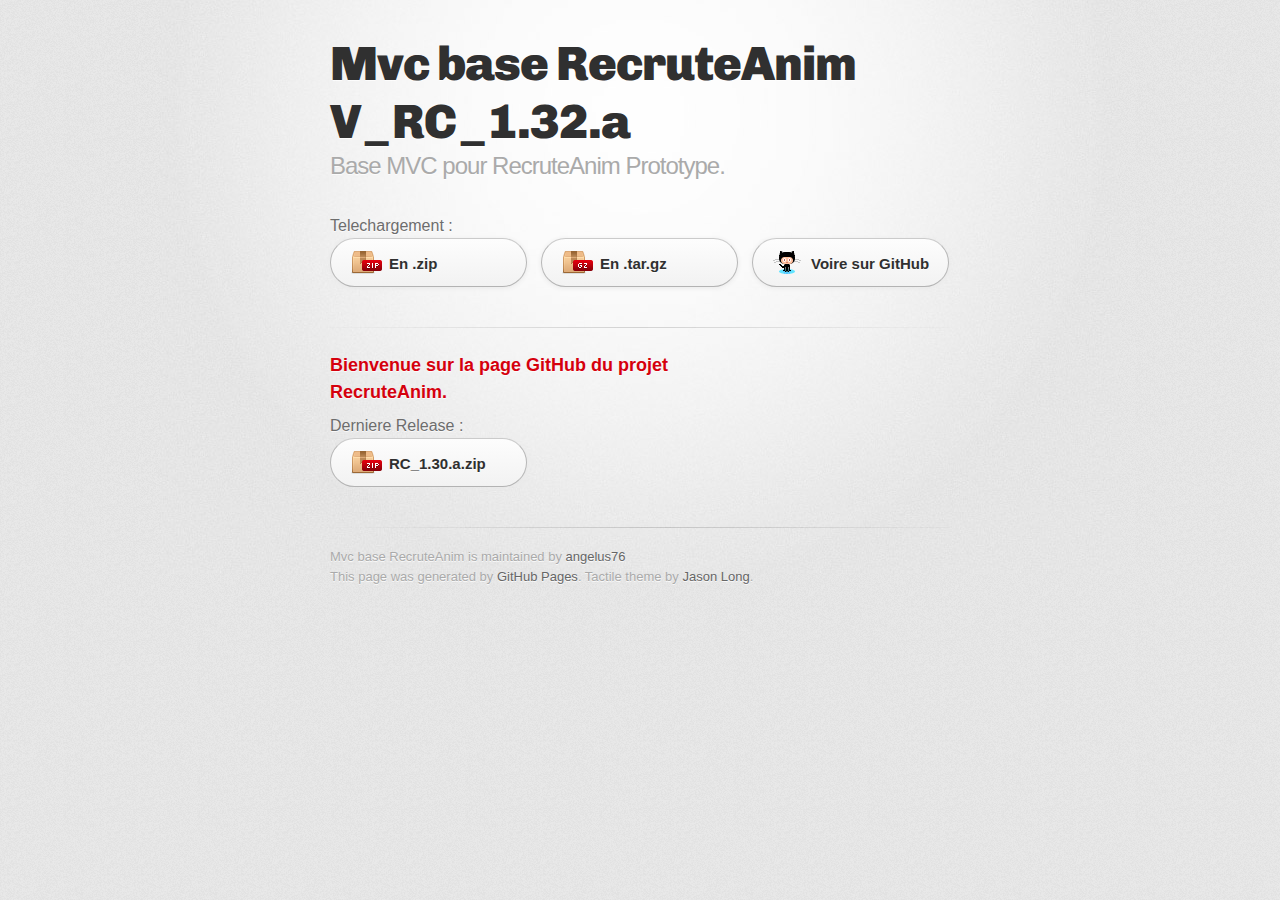
<file: index.html>
<!DOCTYPE html>
<html>
  <head>
    <meta charset='utf-8'>
    <meta http-equiv="X-UA-Compatible" content="chrome=1">
    <link href='https://fonts.googleapis.com/css?family=Chivo:900' rel='stylesheet' type='text/css'>
    <link rel="stylesheet" type="text/css" href="stylesheets/stylesheet.css" media="screen" />
    <link rel="stylesheet" type="text/css" href="stylesheets/pygment_trac.css" media="screen" />
    <link rel="stylesheet" type="text/css" href="stylesheets/print.css" media="print" />
    <!--[if lt IE 9]>
    <script src="//html5shiv.googlecode.com/svn/trunk/html5.js"></script>
    <![endif]-->
    <title>Mvc base RecruteAnim by angelus76</title>
  </head>

  <body>
    <div id="container">
      <div class="inner">

        <header>
          <h1>Mvc base RecruteAnim V_RC_1.32.a</h1>
          <h2>Base MVC pour RecruteAnim<small> Prototype.</small></h2>
        </header>
Telechargement :
        <section id="downloads" class="clearfix">
        
          <a href="https://github.com/aangelus76/MVC_BASE/zipball/master" id="download-zip" class="button"><span>En .zip</span></a>
          <a href="https://github.com/aangelus76/MVC_BASE/tarball/master" id="download-tar-gz" class="button"><span>En .tar.gz</span></a>
          <a href="https://github.com/aangelus76/MVC_BASE" id="view-on-github" class="button"><span>Voire sur GitHub</span></a>
        </section>

        <hr>

        <section id="main_content" class="clearfix">
          <h3>
<a name="welcome-to-github-pages" class="anchor" href="#welcome-to-github-pages"><span class="octicon octicon-link"></span></a>Bienvenue sur la page GitHub du projet<br /><a href="http://www.recruteanim.fr">RecruteAnim</a>.</h3>
Derniere Release : <section><a href="https://github.com/aangelus76/MVC_BASE/archive/RC_1.30.a.zip" id="download-zip" class="button"><span>RC_1.30.a.zip</span></a>
</section>
  <p></p>
</section>

        <footer>
          Mvc base RecruteAnim is maintained by <a href="https://github.com/aangelus76">angelus76</a><br>
          This page was generated by <a href="http://pages.github.com">GitHub Pages</a>. Tactile theme by <a href="https://twitter.com/jasonlong">Jason Long</a>.
        </footer>

        
      </div>
    </div>
  </body>
</html>
</file>
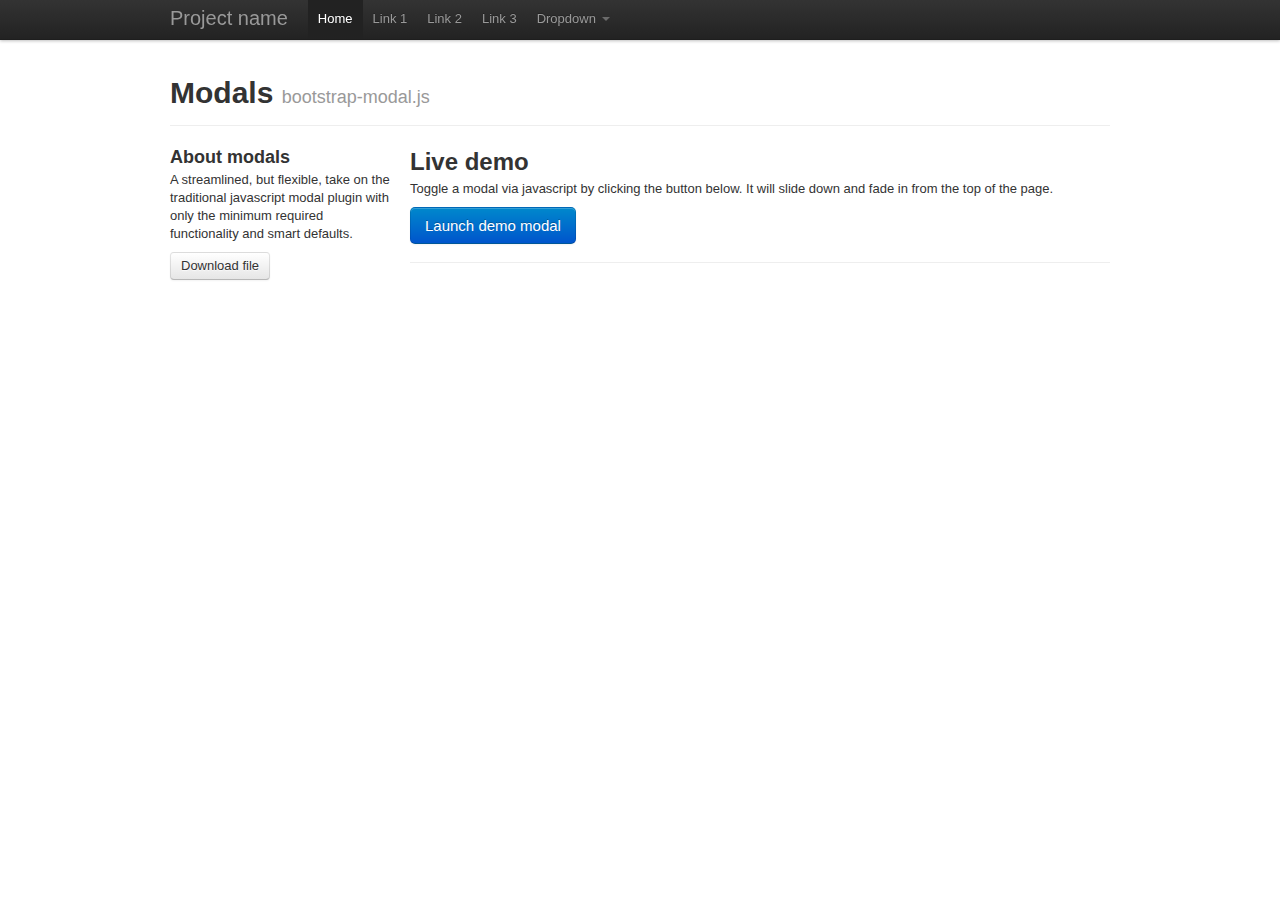
<file: app/views/resources/bootstrap/ie_little/sample-typeahead.html>
<!DOCTYPE html>
<html lang="en"><head>
    	<meta charset="utf-8">
    	<title>Bootstrap, from Twitter</title>
    	<meta name="description" content="">
    	<meta name="author" content="">
    	<!--[if lt IE 9]>
    		<script src="http://html5shim.googlecode.com/svn/trunk/html5.js"></script>
    	<![endif]-->
    	<link href="bootstrap.css" rel="stylesheet">
   		<style>
    		body{ padding-top: 60px; }
		</style>
    	<!--[if IE 6]>    
    		<link href="ie6.min.css" rel="stylesheet">
    	<![endif]-->
    </head>
    <body>
    	<div class="navbar navbar-fixed-top">
    		<div class="navbar-inner">
    			<div class="container">
    				<a class="brand" href="#">Project name</a>
    				<div class="nav-collapse">
    					<ul class="nav">
                            <li class="active"><a href="#">Home</a></li>
                            <li><a href="#">Link 1</a></li>
                            <li><a href="#">Link 2</a></li>
                            <li><a href="#">Link 3</a></li>
                            <li class="dropdown">
                                <a href="#" class="dropdown-toggle" data-toggle="dropdown">Dropdown <b class="caret"></b></a>
                                <ul class="dropdown-menu">
                                    <li><a href="#"><i class="icon-search"></i>Action</a></li>
                                    <li><a href="#"><i class="icon-search"></i>Another action</a></li>
                                    <li><a href="#"><i class="icon-search"></i>Something else here</a></li>
                                    <li class="divider"></li>
                                    <li><a href="#"><i class="icon-search"></i>Separated link</a></li>
                                    <li><a href="#"><i class="icon-search"></i>One more separated link</a></li>
                                </ul>
                            </li>
                        </ul>
    				</div>
    			</div>
    		</div>
    	</div>

    	<div class="container">
        
			<section id="modals">
                  <div class="page-header">
                    <h1>Modals <small>bootstrap-modal.js</small></h1>
                  </div>
                  <div class="row">
                    <div class="span3 columns">
                      <h3>About modals</h3>
                      <p>A streamlined, but flexible, take on the traditional javascript modal plugin with only the minimum required functionality and smart defaults.</p>
                      <a class="btn" target="_blank" href="assets/js/bootstrap-modal.js">Download file</a>
                    </div>
                    <div class="span9 columns">
            
                      <h2>Live demo</h2>
                      <p>Toggle a modal via javascript by clicking the button below. It will slide down and fade in from the top of the page.</p>
                      <!-- sample modal content -->
                      <div class="modal hide fade" id="myModal">
                        <div class="modal-header">
                          <a data-dismiss="modal" class="close">×</a>
                          <h3>Modal Heading</h3>
                        </div>
                        <div class="modal-body">
                          <h4>Text in a modal</h4>
                          <p>Duis mollis, est non commodo luctus, nisi erat porttitor ligula, eget lacinia odio sem.</p>
            
                          <h4>Popover in a modal</h4>
                          <p>This <a data-content="And here's some amazing content. It's very engaging. right?" class="btn popover-test" href="#" data-original-title="A Title" style="color: red;">button</a> should trigger a popover on hover.</p>
            
                          <h4>Tooltips in a modal</h4>
                          <p><a class="tooltip-test" href="#" data-original-title="Tooltip">This link</a> and <a class="tooltip-test" href="#" data-original-title="Tooltip">that link</a> should have tooltips on hover.</p>
                        </div>
                        <div class="modal-footer">
                          <a class="btn btn-primary" href="#">Save changes</a>
                          <a data-dismiss="modal" class="btn" href="#">Close</a>
                        </div>
                      </div>
                      <a class="btn btn-primary btn-large" href="#myModal" data-toggle="modal">Launch demo modal</a>
                      <hr>
                    </div>
                  </div>
                </section>
		</div> <!-- /container -->

		<script src="jquery-1.7.1.min.js"></script>
        <script src="bootstrap.js"></script>
        <script type="text/javascript">
			$(function(){if($.browser.msie&&parseInt($.browser.version,10)===6){$('.row div[class^="span"]:last-child').addClass("last-child");$('[class*="span"]').addClass("margin-left-20");$('[class*="span"][class*="offset"]').removeClass('margin-left-20');$(':button[class="btn"], :reset[class="btn"], :submit[class="btn"], input[type="button"]').addClass("button-reset");$(":checkbox").addClass("input-checkbox");$('[class^="icon-"], [class*=" icon-"]').addClass("icon-sprite");$(".pagination li:first-child a").addClass("pagination-first-child")}
				
				// Tooltip demo
				$('.tooltip-demo.well').tooltip({
				  selector: "a[rel=tooltip]",
				  placement: "top"
				})
			
				$('.tooltip-test').tooltip()
				$('.popover-test').popover()
			
				// Popover demo
				$("a[rel=popover]")
				  .popover({
					placement : "top"  
				   })
				  .click(function(e) {
					e.preventDefault()
				  })
			});</script>
	</body>
</html>
</file>
<file: stylesheets/pygment_trac.css>
.highlight  { background: #ffffff; }
.highlight .c { color: #999988; font-style: italic } /* Comment */
.highlight .err { color: #a61717; background-color: #e3d2d2 } /* Error */
.highlight .k { font-weight: bold } /* Keyword */
.highlight .o { font-weight: bold } /* Operator */
.highlight .cm { color: #999988; font-style: italic } /* Comment.Multiline */
.highlight .cp { color: #999999; font-weight: bold } /* Comment.Preproc */
.highlight .c1 { color: #999988; font-style: italic } /* Comment.Single */
.highlight .cs { color: #999999; font-weight: bold; font-style: italic } /* Comment.Special */
.highlight .gd { color: #000000; background-color: #ffdddd } /* Generic.Deleted */
.highlight .gd .x { color: #000000; background-color: #ffaaaa } /* Generic.Deleted.Specific */
.highlight .ge { font-style: italic } /* Generic.Emph */
.highlight .gr { color: #aa0000 } /* Generic.Error */
.highlight .gh { color: #999999 } /* Generic.Heading */
.highlight .gi { color: #000000; background-color: #ddffdd } /* Generic.Inserted */
.highlight .gi .x { color: #000000; background-color: #aaffaa } /* Generic.Inserted.Specific */
.highlight .go { color: #888888 } /* Generic.Output */
.highlight .gp { color: #555555 } /* Generic.Prompt */
.highlight .gs { font-weight: bold } /* Generic.Strong */
.highlight .gu { color: #800080; font-weight: bold; } /* Generic.Subheading */
.highlight .gt { color: #aa0000 } /* Generic.Traceback */
.highlight .kc { font-weight: bold } /* Keyword.Constant */
.highlight .kd { font-weight: bold } /* Keyword.Declaration */
.highlight .kn { font-weight: bold } /* Keyword.Namespace */
.highlight .kp { font-weight: bold } /* Keyword.Pseudo */
.highlight .kr { font-weight: bold } /* Keyword.Reserved */
.highlight .kt { color: #445588; font-weight: bold } /* Keyword.Type */
.highlight .m { color: #009999 } /* Literal.Number */
.highlight .s { color: #d14 } /* Literal.String */
.highlight .na { color: #008080 } /* Name.Attribute */
.highlight .nb { color: #0086B3 } /* Name.Builtin */
.highlight .nc { color: #445588; font-weight: bold } /* Name.Class */
.highlight .no { color: #008080 } /* Name.Constant */
.highlight .ni { color: #800080 } /* Name.Entity */
.highlight .ne { color: #990000; font-weight: bold } /* Name.Exception */
.highlight .nf { color: #990000; font-weight: bold } /* Name.Function */
.highlight .nn { color: #555555 } /* Name.Namespace */
.highlight .nt { color: #000080 } /* Name.Tag */
.highlight .nv { color: #008080 } /* Name.Variable */
.highlight .ow { font-weight: bold } /* Operator.Word */
.highlight .w { color: #bbbbbb } /* Text.Whitespace */
.highlight .mf { color: #009999 } /* Literal.Number.Float */
.highlight .mh { color: #009999 } /* Literal.Number.Hex */
.highlight .mi { color: #009999 } /* Literal.Number.Integer */
.highlight .mo { color: #009999 } /* Literal.Number.Oct */
.highlight .sb { color: #d14 } /* Literal.String.Backtick */
.highlight .sc { color: #d14 } /* Literal.String.Char */
.highlight .sd { color: #d14 } /* Literal.String.Doc */
.highlight .s2 { color: #d14 } /* Literal.String.Double */
.highlight .se { color: #d14 } /* Literal.String.Escape */
.highlight .sh { color: #d14 } /* Literal.String.Heredoc */
.highlight .si { color: #d14 } /* Literal.String.Interpol */
.highlight .sx { color: #d14 } /* Literal.String.Other */
.highlight .sr { color: #009926 } /* Literal.String.Regex */
.highlight .s1 { color: #d14 } /* Literal.String.Single */
.highlight .ss { color: #990073 } /* Literal.String.Symbol */
.highlight .bp { color: #999999 } /* Name.Builtin.Pseudo */
.highlight .vc { color: #008080 } /* Name.Variable.Class */
.highlight .vg { color: #008080 } /* Name.Variable.Global */
.highlight .vi { color: #008080 } /* Name.Variable.Instance */
.highlight .il { color: #009999 } /* Literal.Number.Integer.Long */

.type-csharp .highlight .k { color: #0000FF }
.type-csharp .highlight .kt { color: #0000FF }
.type-csharp .highlight .nf { color: #000000; font-weight: normal }
.type-csharp .highlight .nc { color: #2B91AF }
.type-csharp .highlight .nn { color: #000000 }
.type-csharp .highlight .s { color: #A31515 }
.type-csharp .highlight .sc { color: #A31515 }
</file>
<file: stylesheets/print.css>
html, body, div, span, applet, object, iframe,
h1, h2, h3, h4, h5, h6, p, blockquote, pre,
a, abbr, acronym, address, big, cite, code,
del, dfn, em, img, ins, kbd, q, s, samp,
small, strike, strong, sub, sup, tt, var,
b, u, i, center,
dl, dt, dd, ol, ul, li,
fieldset, form, label, legend,
table, caption, tbody, tfoot, thead, tr, th, td,
article, aside, canvas, details, embed, 
figure, figcaption, footer, header, hgroup, 
menu, nav, output, ruby, section, summary,
time, mark, audio, video {
  margin: 0;
  padding: 0;
  border: 0;
  font-size: 100%;
  font: inherit;
  vertical-align: baseline;
}
/* HTML5 display-role reset for older browsers */
article, aside, details, figcaption, figure, 
footer, header, hgroup, menu, nav, section {
  display: block;
}
body {
  line-height: 1;
}
ol, ul {
  list-style: none;
}
blockquote, q {
  quotes: none;
}
blockquote:before, blockquote:after,
q:before, q:after {
  content: '';
  content: none;
}
table {
  border-collapse: collapse;
  border-spacing: 0;
}
body {
  font-size: 13px;
  line-height: 1.5; 
  font-family: 'Helvetica Neue', Helvetica, Arial, serif;
  color: #000;
}

a {
  color: #d5000d;
  font-weight: bold;
}

header {
  padding-top: 35px;
  padding-bottom: 10px;
}

header h1 {
  font-weight: bold;
  letter-spacing: -1px;
  font-size: 48px;
  color: #303030;
  line-height: 1.2;
}

header h2 {
  letter-spacing: -1px;
  font-size: 24px;
  color: #aaa;
  font-weight: normal;
  line-height: 1.3;
}
#downloads {
  display: none;
}
#main_content {
  padding-top: 20px;
}

code, pre {
  font-family: Monaco, "Bitstream Vera Sans Mono", "Lucida Console", Terminal;
  color: #222;
  margin-bottom: 30px;
  font-size: 12px;
}

code {
  padding: 0 3px;
}

pre {
  border: solid 1px #ddd;
  padding: 20px;
  overflow: auto;
}
pre code {
  padding: 0;
}

ul, ol, dl {
  margin-bottom: 20px;
}


/* COMMON STYLES */

table {
  width: 100%;
  border: 1px solid #ebebeb;
}

th {
  font-weight: 500;
}

td {
  border: 1px solid #ebebeb;
  text-align: center; 
  font-weight: 300;
}

form {
  background: #f2f2f2;
  padding: 20px;
  
}


/* GENERAL ELEMENT TYPE STYLES */

h1 {
  font-size: 2.8em;
} 

h2 {
  font-size: 22px;
  font-weight: bold;
  color: #303030;
  margin-bottom: 8px;
} 

h3 {
  color: #d5000d;
  font-size: 18px;
  font-weight: bold;
  margin-bottom: 8px;
} 
 
h4 {
  font-size: 16px;
  color: #303030;
  font-weight: bold;
} 

h5 {
  font-size: 1em;
  color: #303030;
} 

h6 {
  font-size: .8em;
  color: #303030;
} 

p {
  font-weight: 300;
  margin-bottom: 20px;
}
 
a {
  text-decoration: none;
}

p a {
  font-weight: 400;
}

blockquote {
  font-size: 1.6em;
  border-left: 10px solid #e9e9e9;
  margin-bottom: 20px;
  padding: 0 0 0 30px;
}

ul li {
  list-style: disc inside;
  padding-left: 20px;
}

ol li {
  list-style: decimal inside;
  padding-left: 3px;
}

dl dd {
  font-style: italic;
  font-weight: 100;
}

footer {
  margin-top: 40px;
  padding-top: 20px;
  padding-bottom: 30px;
  font-size: 13px;
  color: #aaa;
}

footer a {
  color: #666;
}

/* MISC */
.clearfix:after {
  clear: both;
  content: '.';
  display: block;
  visibility: hidden;
  height: 0;
}

.clearfix {display: inline-block;}
* html .clearfix {height: 1%;}
.clearfix {display: block;}
</file>
<file: stylesheets/stylesheet.css>
/* http://meyerweb.com/eric/tools/css/reset/ 
   v2.0 | 20110126
   License: none (public domain)
*/
html, body, div, span, applet, object, iframe,
h1, h2, h3, h4, h5, h6, p, blockquote, pre,
a, abbr, acronym, address, big, cite, code,
del, dfn, em, img, ins, kbd, q, s, samp,
small, strike, strong, sub, sup, tt, var,
b, u, i, center,
dl, dt, dd, ol, ul, li,
fieldset, form, label, legend,
table, caption, tbody, tfoot, thead, tr, th, td,
article, aside, canvas, details, embed, 
figure, figcaption, footer, header, hgroup, 
menu, nav, output, ruby, section, summary,
time, mark, audio, video {
	margin: 0;
	padding: 0;
	border: 0;
	font-size: 100%;
	font: inherit;
	vertical-align: baseline;
}
/* HTML5 display-role reset for older browsers */
article, aside, details, figcaption, figure, 
footer, header, hgroup, menu, nav, section {
	display: block;
}
body {
	line-height: 1;
}
ol, ul {
	list-style: none;
}
blockquote, q {
	quotes: none;
}
blockquote:before, blockquote:after,
q:before, q:after {
	content: '';
	content: none;
}
table {
	border-collapse: collapse;
	border-spacing: 0;
}

/* LAYOUT STYLES */
body {
  font-size: 1em;
  line-height: 1.5; 
  background: #e7e7e7 url(../images/body-bg.png) 0 0 repeat;
  font-family: 'Helvetica Neue', Helvetica, Arial, serif;
  text-shadow: 0 1px 0 rgba(255, 255, 255, 0.8);
  color: #6d6d6d;
}

a {
  color: #d5000d;
}
a:hover {
  color: #c5000c;
}

header {
  padding-top: 35px;
  padding-bottom: 25px;
}

header h1 {
  font-family: 'Chivo', 'Helvetica Neue', Helvetica, Arial, serif; font-weight: 900;
  letter-spacing: -1px;
  font-size: 48px;
  color: #303030;
  line-height: 1.2;
}

header h2 {
  letter-spacing: -1px;
  font-size: 24px;
  color: #aaa;
  font-weight: normal;
  line-height: 1.3;
}

#container {
  background: transparent url(../images/highlight-bg.jpg) 50% 0 no-repeat;
  min-height: 595px;
}

.inner {
  width: 620px;
  margin: 0 auto;
}

#container .inner img {
  max-width: 100%;
}

#downloads {
  margin-bottom: 40px;
}

a.button {
  -moz-border-radius: 30px;
  -webkit-border-radius: 30px;                     
  border-radius: 30px;
  border-top: solid 1px #cbcbcb;
  border-left: solid 1px #b7b7b7;
  border-right: solid 1px #b7b7b7;
  border-bottom: solid 1px #b3b3b3;
  color: #303030;
  line-height: 25px;
  font-weight: bold;
  font-size: 15px;
  padding: 12px 8px 12px 8px;
  display: block;
  float: left;
  width: 179px;
  margin-right: 14px;  
  background: #fdfdfd; /* Old browsers */
  background: -moz-linear-gradient(top,  #fdfdfd 0%, #f2f2f2 100%); /* FF3.6+ */
  background: -webkit-gradient(linear, left top, left bottom, color-stop(0%,#fdfdfd), color-stop(100%,#f2f2f2)); /* Chrome,Safari4+ */
  background: -webkit-linear-gradient(top,  #fdfdfd 0%,#f2f2f2 100%); /* Chrome10+,Safari5.1+ */
  background: -o-linear-gradient(top,  #fdfdfd 0%,#f2f2f2 100%); /* Opera 11.10+ */
  background: -ms-linear-gradient(top,  #fdfdfd 0%,#f2f2f2 100%); /* IE10+ */
  background: linear-gradient(top,  #fdfdfd 0%,#f2f2f2 100%); /* W3C */
  filter: progid:DXImageTransform.Microsoft.gradient( startColorstr='#fdfdfd', endColorstr='#f2f2f2',GradientType=0 ); /* IE6-9 */
  -webkit-box-shadow: 10px 10px 5px #888;
  -moz-box-shadow: 10px 10px 5px #888;
  box-shadow: 0px 1px 5px #e8e8e8;
}
a.button:hover {
  border-top: solid 1px #b7b7b7;
  border-left: solid 1px #b3b3b3;
  border-right: solid 1px #b3b3b3;
  border-bottom: solid 1px #b3b3b3;
  background: #fafafa; /* Old browsers */
  background: -moz-linear-gradient(top,  #fdfdfd 0%, #f6f6f6 100%); /* FF3.6+ */
  background: -webkit-gradient(linear, left top, left bottom, color-stop(0%,#fdfdfd), color-stop(100%,#f6f6f6)); /* Chrome,Safari4+ */
  background: -webkit-linear-gradient(top,  #fdfdfd 0%,#f6f6f6 100%); /* Chrome10+,Safari5.1+ */
  background: -o-linear-gradient(top,  #fdfdfd 0%,#f6f6f6 100%); /* Opera 11.10+ */
  background: -ms-linear-gradient(top,  #fdfdfd 0%,#f6f6f6 100%); /* IE10+ */
  background: linear-gradient(top,  #fdfdfd 0%,#f6f6f6, 100%); /* W3C */
  filter: progid:DXImageTransform.Microsoft.gradient( startColorstr='#fdfdfd', endColorstr='#f6f6f6',GradientType=0 ); /* IE6-9 */
}

a.button span {
  padding-left: 50px;
  display: block;
  height: 23px;
}

#download-zip span {
  background: transparent url(../images/zip-icon.png) 12px 50% no-repeat;
}
#download-tar-gz span {
  background: transparent url(../images/tar-gz-icon.png) 12px 50% no-repeat;
}
#view-on-github span {
  background: transparent url(../images/octocat-icon.png) 12px 50% no-repeat;
}
#view-on-github {
  margin-right: 0;
}

code, pre {
  font-family: Monaco, "Bitstream Vera Sans Mono", "Lucida Console", Terminal;
  color: #222;
  margin-bottom: 30px;
  font-size: 14px;
}

code {
  background-color: #f2f2f2;
  border: solid 1px #ddd;
  padding: 0 3px;
}

pre {
  padding: 20px;
  background: #303030;
  color: #f2f2f2;
  text-shadow: none;
  overflow: auto;
}
pre code {
  color: #f2f2f2;
  background-color: #303030;
  border: none;
  padding: 0;
}

ul, ol, dl {
  margin-bottom: 20px;
}


/* COMMON STYLES */

hr {
  height: 1px;
  line-height: 1px;
  margin-top: 1em;
  padding-bottom: 1em;
  border: none;
  background: transparent url('../images/hr.png') 50% 0 no-repeat;
}

strong {
  font-weight: bold;
}

em {
  font-style: italic;
}

table {
  width: 100%;
  border: 1px solid #ebebeb;
}

th {
  font-weight: 500;
}

td {
  border: 1px solid #ebebeb;
  text-align: center; 
  font-weight: 300;
}

form {
  background: #f2f2f2;
  padding: 20px;
  
}


/* GENERAL ELEMENT TYPE STYLES */

h1 {
  font-size: 32px;
} 

h2 {
  font-size: 22px;
  font-weight: bold;
  color: #303030;
  margin-bottom: 8px;
} 

h3 {
  color: #d5000d;
  font-size: 18px;
  font-weight: bold;
  margin-bottom: 8px;
} 
 
h4 {
  font-size: 16px;
  color: #303030;
  font-weight: bold;
} 

h5 {
  font-size: 1em;
  color: #303030;
} 

h6 {
  font-size: .8em;
  color: #303030;
} 

p {
  font-weight: 300;
  margin-bottom: 20px;
}
 
a {
  text-decoration: none;
}

p a {
  font-weight: 400;
}

blockquote {
  font-size: 1.6em;
  border-left: 10px solid #e9e9e9;
  margin-bottom: 20px;
  padding: 0 0 0 30px;
}

ul li {
  list-style: disc inside;
  padding-left: 20px;
}

ol li {
  list-style: decimal inside;
  padding-left: 3px;
}

dl dt {
  color: #303030;
}

footer {
  background: transparent url('../images/hr.png') 0 0 no-repeat;
  margin-top: 40px;
  padding-top: 20px;
  padding-bottom: 30px;
  font-size: 13px;
  color: #aaa;
}

footer a {
  color: #666;
}
footer a:hover {
  color: #444;
}

/* MISC */
.clearfix:after {
  clear: both;
  content: '.';
  display: block;
  visibility: hidden;
  height: 0;
}

.clearfix {display: inline-block;}
* html .clearfix {height: 1%;}
.clearfix {display: block;}

/* #Media Queries
================================================== */

/* Smaller than standard 960 (devices and browsers) */
@media only screen and (max-width: 959px) {}

/* Tablet Portrait size to standard 960 (devices and browsers) */
@media only screen and (min-width: 768px) and (max-width: 959px) {}

/* All Mobile Sizes (devices and browser) */
@media only screen and (max-width: 767px) {
  header {
    padding-top: 10px;
    padding-bottom: 10px;
  }
  #downloads {
    margin-bottom: 25px;
  }
  #download-zip, #download-tar-gz {
    display: none;
  }
  .inner {
    width: 94%;
    margin: 0 auto;
  }
}

/* Mobile Landscape Size to Tablet Portrait (devices and browsers) */
@media only screen and (min-width: 480px) and (max-width: 767px) {}

/* Mobile Portrait Size to Mobile Landscape Size (devices and browsers) */
@media only screen and (max-width: 479px) {}
</file>
<file: app/views/resources/bootstrap/ie_little/ie6.min.css>
body{background:#fff;background-image:none;padding:0;}.row{margin:0 0 0 -20px;}.span1,.span2,.span3,.span4,.span5,.span6,.span7,.span8,.span9,.span10,.span11,.span12{float:left;display:inline;}.last-child{margin-right:0;}.margin-left-20{float:left;margin-left:20px;}.nav li a{display:block;}.navbar .nav .active a,.navbar .nav .active a:hover{color:#fff;text-decoration:none;background-color:#000;}.navbar .nav li{display:block;float:left;}.navbar .nav li a{float:none;line-height:19px;padding:10px 10px 11px;}.navbar .nav li a:hover{background-color:transparent;color:#fff;text-decoration:none;}.navbar .nav .open .dropdown-toggle,.navbar .nav .active .dropdown-toggle,.navbar .nav .open.active .dropdown-toggle{background-color:transparent;}.navbar .nav .active .dropdown-toggle:hover{color:#fff;}.dropdown .dropdown-toggle{margin-bottom:1px;position:relative;top:2px;left:0;}.dropdown-menu li{width:100%;}.dropdown-menu li a{width:100%;padding:3px 0 3px 5px;}.dropdown-menu li a:hover,.dropdown-menu .active a,.dropdown-menu .active a:hover{background-color:#08C;color:#FFF;text-decoration:none;}.nav-tabs li{float:left;display:inline;margin-bottom:-2px;}.nav-tabs li a{line-height:14px;margin-right:2px;padding:9px 12px;}.nav-tabs li.active{background:none;border:1px solid #ddd;border-color:#eee #eee #ddd;}.tab-content .tab-pane.active{display:block;background-color:transparent;}.button-reset{height:auto;width:auto;margin-bottom:0;}.input-text{display:inline-block;line-height:18px;height:18px;border:1px solid #ccc;font-family:'Helvetica Neue', Helvetica, Arial, sans-serif;margin:0 0 9px;padding:4px;}.help-inline{display:block;line-height:18px;height:18px;padding:4px 0 4px 5px;}.form-inline label.checkbox{display:inline-block;line-height:18px;height:18px;width:auto;padding-left:0;margin:0;}.form-horizontal .help-block{display:inline-block;margin-left:3px;}.form-horizontal .control-label{float:left;display:inline-block;width:140px;text-align:right;padding-top:5px;}.form-horizontal label.checkbox{display:inline-block;line-height:18px;height:18px;width:auto;padding-left:0;margin:0 9px 9px 0;}.form-horizontal .input-checkbox{margin-left:-3px;}.form-horizontal .input-multiple{height:auto;}.form-horizontal .input-file{display:inline-block;line-height:24px;height:24px;width:220px;padding:4px;}.btn-primary{margin-right:4px;}.disabled{cursor:not-allowed;}.control-group.warning label,.control-group.warning .help-block,.control-group.warning .help-inline{color:#C09853;}.control-group.error label,.control-group.error .help-block,.control-group.error .help-inline{color:#B94A48;}.control-group.success label,.control-group.success .help-block,.control-group.success .help-inline{color:#468847;}input.span1,input.span2,input.span3,input.span4,input.span5,input.span6,input.span7,input.span8,input.span9,input.span10,input.span11,input.span12,select.span1,select.span2,select.span3,select.span4,select.span5,select.span6,select.span7,select.span8,select.span9,select.span10,select.span11,select.span12{float:left;display:inline-block;margin:0;}input.btn,a.btn,button.btn{height:auto;width:auto;}.input-prepend input{margin-top:1px;}.icon-sprite{background-image:url(img/glyphicons-halflings.png);background-repeat:no-repeat;display:inline-block;height:14px;line-height:14px;vertical-align:text-top;width:14px;padding-left:3px;}.dropdown .caret{font-size:1px;height:2px;background:none;background-color:#292929;color:#292929;}.pagination-first-child{border-left-width:1px!important;}ul.thumbnails{margin-left:-20px;float:none;display:inline-block;zoom:1;clear:both;}.thumbnails li{float:left;margin:0 0 18px 20px;}.tooltip.top{margin-top:5px;}.tooltip.bottom{margin-top:-5px;}.popover{opacity:1;filter:alpha(opacity=100);}.popover.top{margin-top:-7px;}.popover.bottom{margin-top:7px;}.btn{margin-left:0;padding:2px 8px;}.btn:hover{opacity:.4;filter:alpha(opacity=40);background-color:transparent;background-position:0 0;color:#000;}.modal{position:relative;filter:alpha(opacity=99);top:55%;}.modal-header a.close{cursor:pointer;}.nav-collapse,legend{width:auto;}.tab-content .tab-pane,.tooltip.top .tooltip-arrow,.tooltip.right .tooltip-arrow,.tooltip.bottom .tooltip-arrow,.tooltip.left .tooltip-arrow,.popover.top .arrow,.popover.right .arrow,.popover.bottom .arrow,.popover.left .arrow{display:none;}label.checkbox,label.radio{display:block;line-height:18px;height:18px;width:100%;padding-left:0;margin:0 0 9px -2px;}.input-checkbox,.input-radio,.form-inline .input-checkbox{width:auto;float:left;display:inline-block;height:auto;border:none;margin:0;padding:0;}
</file>
